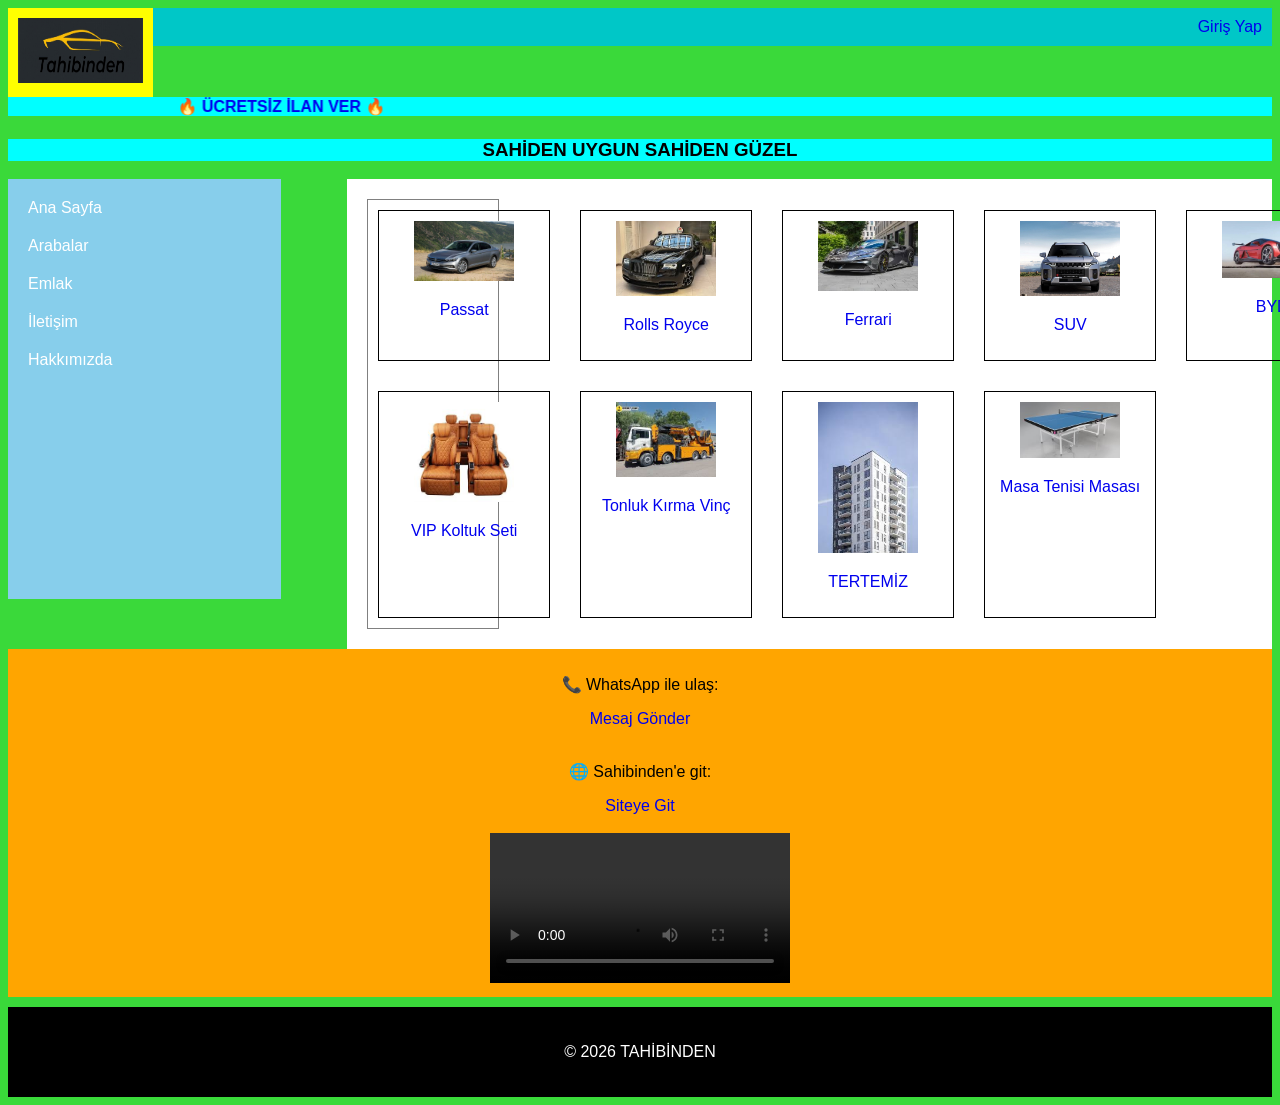
<file: index.html>
<!DOCTYPE html>
<html lang="tr">
<head>
<meta charset="UTF-8">
<title>TAHİBİNDEN</title>

<link rel="stylesheet" href="style.css">

</head>

<body>  

<div class="logo">
    <img src="logo.jpeg" ; width="125px" height="65px">
</div>

<header>
<a href="#">Giriş Yap</a>
</header>
<marquee style="color: rgb(0, 0, 0);" behavior="alternate" bgcolor="aqua" direction="right" scrollamount="12" color="red"><b><a href="https://secure.sahibinden.com/giris">🔥 ÜCRETSİZ İLAN VER 🔥</a></b></marquee>

<h3 style="text-align:center; background-color: aqua;" >SAHİDEN UYGUN SAHİDEN GÜZEL</h3>

<nav>
<a href="index.html">Ana Sayfa</a>
<a href="arabalar.html">Arabalar</a>
<a href="emlak.html">Emlak</a>
<a href="iletisim.html">İletişim</a>
<a href="hakkimizda.html">Hakkımızda</a>
</nav>

<main>
<div class="ilan">

<article>
<a href="https://www.sahibinden.com/ilan/vasita-otomobil-volkswagen-2016-hatasiz-boyasiz-highline-passat-sifir-kavrama-plusk.karti-1302839733/detay">
<img src="passat.jpg">
<p>Passat</p>
</a>
</article>



<article>
<a href="https://www.sahibinden.com/ilan/vasita-otomobil-rolls-royce-panok-2022-rolls-royce-phantom-6.7-bayi-cikisli-starlight-tavan-1295241401/detay"">
<img src="rr.jpeg">
<p>Rolls Royce</p>
</a>
</article>


<article>
<a href="https://www.sahibinden.com/ilan/vasita-otomobil-ferrari-ss-motors-2025-ferrari-12-cilindri-bayi-1278121163/detay">
<img src="sf.jpeg">
<p>Ferrari</p>
</a>
</article>


<article>
<a href="https://www.sahibinden.com/ilan/vasita-arazi-suv-pickup-kgm-ssangyong-bmotors-ssangyong-bayi-2025-kgm-evx-635-km-menzil-yeni-cam-tavn-1302736745/detay">
<img src="ss.jpg">
<p>SUV</p>
</a>
</article>


<article>
 <a href="https://www.sahibinden.com/ilan/vasita-otomobil-byd-toyota-plaza-aksoy-dan-2025-byd-han-bev-executive-85.4kwh-517hp-1284248506/detay">
<img src="u9.jpg">
<p>BYD</p>
</a>   
</article>


<article>
<a href="https://www.sahibinden.com/ilan/yedek-parca-aksesuar-donanim-tuning-otomotiv-ekipmanlari-aksesuar-tuning-yeni-v-class-business-koltuk-seti-isitma-sogutma-masaj-baldirli-1303273722/detay">
<img src="vip.jpeg">
<p>VIP Koltuk Seti</p>
</a>
</article>

<article>
<a href="https://www.sahibinden.com/ilan/is-makineleri-sanayi-is-makineleri-satilik-2018-model-hidrokon-hk-105-l6-plusl5-35-tonluk-cift-kirma-vinc-1304418233/detay">
<img src="vinç.jpeg">
<p>Tonluk Kırma Vinç</p>
</a>
</article>


<article>
<a href="https://www.sahibinden.com/ilan/emlak-konut-satilik-beylikduzu-live-insaat-tan-yatirima-uygun-site-ici-2-plus1-daireler-1290842761/detay">
<img src="bina.jpeg">
<p>TERTEMİZ</p>
</a>
</article>


<article>
<a href="https://www.sahibinden.com/ilan/ikinci-el-ve-sifir-alisveris-spor-raket-sporlari-ozel-uretim-masatenisi-1236165081/detay">
<img src="masa.jpeg">
<p>Masa Tenisi Masası</p>
</a>
</article>

</div>

</main>

<aside>

<p>📞 WhatsApp ile ulaş:</p>
<a href="https://wa.me/905462380255">Mesaj Gönder</a>

<br><br>

<p>🌐 Sahibinden'e git:</p>
<a href="https://www.sahibinden.com" target="_blank">Siteye Git</a>

<br><br>

<video controls width="300">
    <source src="videoplayback.mp4" type="video/mp4">
</video>

</aside>

<footer>
<p>© 2026 TAHİBİNDEN</p>
</footer>

</body>
</html>
</file>
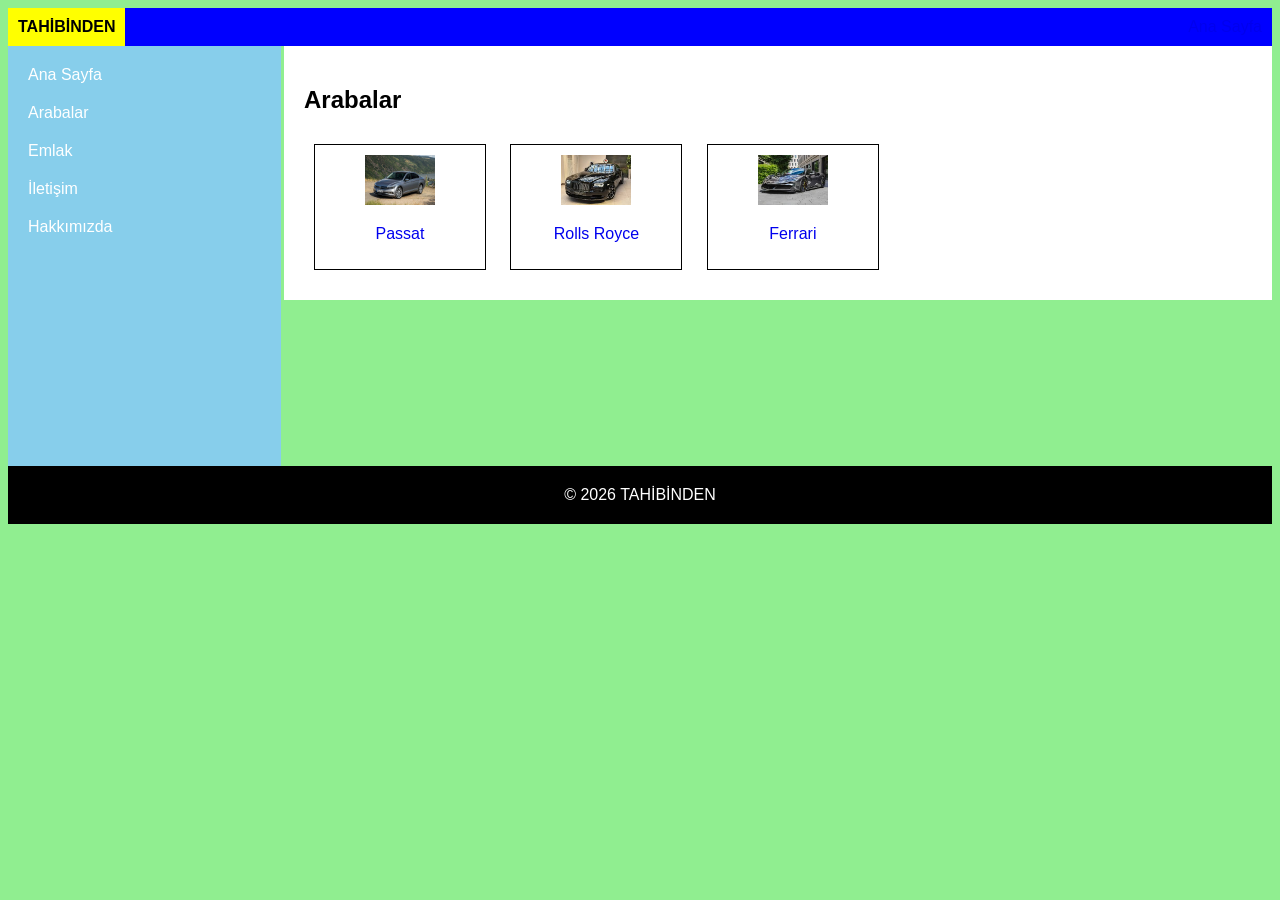
<file: arabalar.html>
<!DOCTYPE html>
<html lang="tr">
<head>
<meta charset="UTF-8">
<title>Arabalar</title>

<style>
body{background-color: lightgreen; font-family: Arial;}

header{background-color: blue; color:white; padding:10px; text-align:right;}
.logo{float:left; background-color:yellow; padding:10px; font-weight:bold;}

nav{width:20%; float:left; background-color:skyblue; padding:10px; height:400px;}
nav a{display:block; color:white; padding:10px; text-decoration:none;}

main{width:75%; float:right; background:white; padding:20px;}

article{border:1px solid black; padding:10px; margin:10px; display:inline-block; width:150px; text-align:center;}

footer{background:black; color:white; text-align:center; padding:20px; clear:both;}

 a:hover {
    color: rgb(0, 98, 255);}
    
a:link{ text-decoration: none;}

.ilan{
display:grid;
grid-template-columns: repeat(5,1fr);
width:150px;
text-align:center;
border:1px solid gray;
gap: 10px;
}

.ilan img{
width:75px;
height: 50px;
}

</style>
</head>

<body>

<div class="logo">TAHİBİNDEN</div>

<header>
<a href="index.html">Ana Sayfa</a>
</header>

<nav>
<a href="index.html">Ana Sayfa</a>
<a href="arabalar.html">Arabalar</a>
<a href="emlak.html">Emlak</a>
<a href="iletisim.html">İletişim</a>
<a href="hakkimizda.html">Hakkımızda</a>
</nav>

<main>
<h2>Arabalar</h2>

<div id="ilan">
<article>
<a href="https://www.sahibinden.com/ilan/vasita-otomobil-volkswagen-2016-hatasiz-boyasiz-highline-passat-sifir-kavrama-plusk.karti-1302839733/detay">
<img src="passat.jpg" width="70px" height="50px">
<p>Passat</p>
</a>
</article>


<article>
<a href="https://www.sahibinden.com/ilan/vasita-otomobil-rolls-royce-panok-2022-rolls-royce-phantom-6.7-bayi-cikisli-starlight-tavan-1295241401/detay"">
<img src="rr.jpeg" width="70px" height="50px">
<p>Rolls Royce</p>
</a>
</article>


<article>
<a href="https://www.sahibinden.com/ilan/vasita-otomobil-ferrari-ss-motors-2025-ferrari-12-cilindri-bayi-1278121163/detay">
<img src="sf.jpeg" width="70px" height="50px">
<p>Ferrari</p>
</a>
</article>

</div>
</main>

<footer>
© 2026 TAHİBİNDEN
</footer>

</body>
</html>
</file>
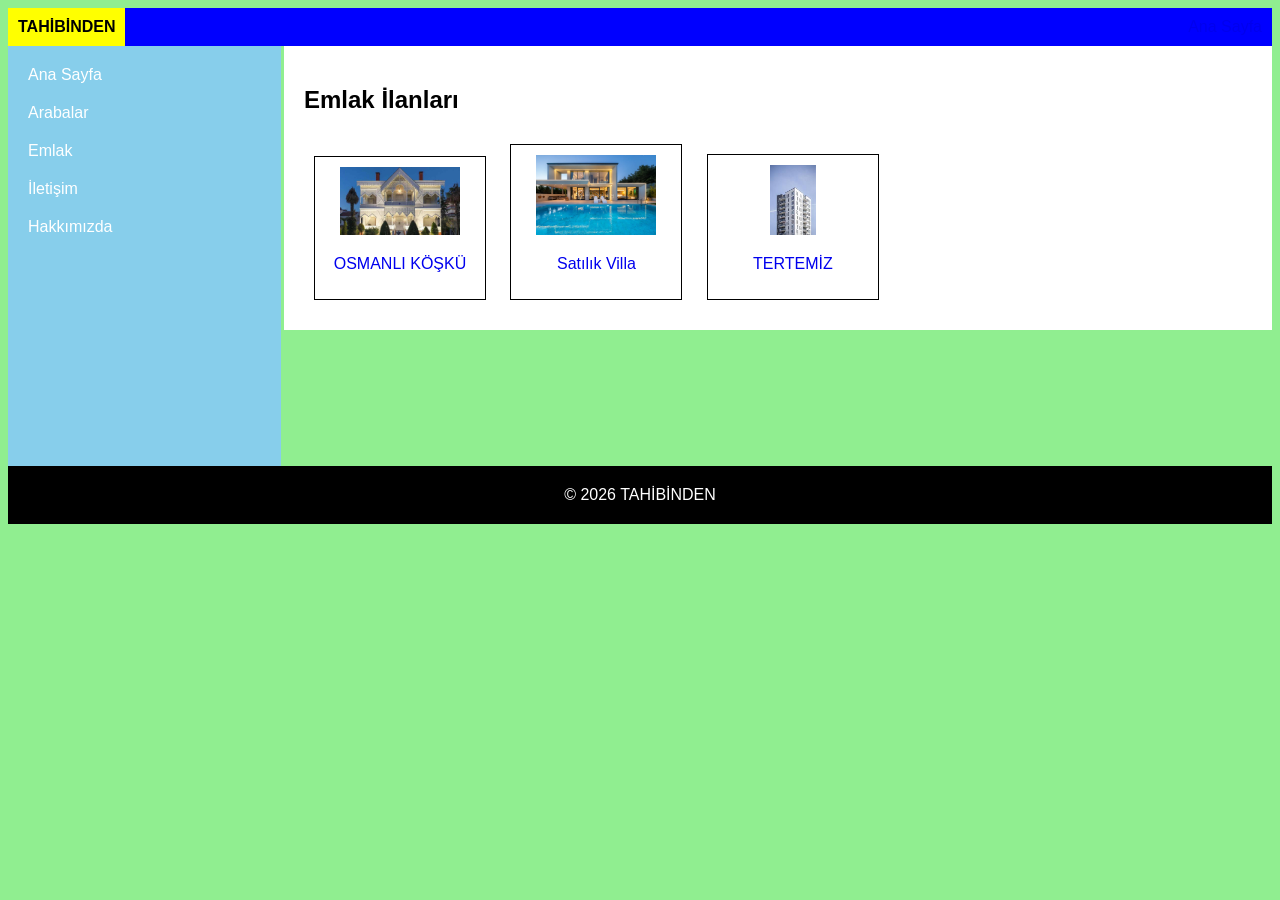
<file: emlak.html>
<!DOCTYPE html>
<html lang="tr">
<head>
<meta charset="UTF-8">
<title>Emlak</title>

<style>
body{background-color: lightgreen; font-family: Arial;}

header{background-color: blue; color:white; padding:10px; text-align:right;}
.logo{float:left; background-color:yellow; padding:10px; font-weight:bold;}

nav{width:20%; float:left; background-color:skyblue; padding:10px; height:400px;}
nav a{display:block; color:white; padding:10px; text-decoration:none;}

main{width:75%; float:right; background:white; padding:20px;}

article{border:1px solid black; padding:10px; margin:10px; display:inline-block; width:150px; text-align:center;}

footer{background:black; color:white; text-align:center; padding:20px; clear:both;}

 a:hover {
    color: rgb(0, 98, 255);}
    
a:link{ text-decoration: none;}

</style>
</head>

<body>

<div class="logo">TAHİBİNDEN</div>

<header>
<a href="index.html">Ana Sayfa</a>
</header>

<nav>
<a href="index.html">Ana Sayfa</a>
<a href="arabalar.html">Arabalar</a>
<a href="emlak.html">Emlak</a>
<a href="iletisim.html">İletişim</a>
<a href="hakkimizda.html">Hakkımızda</a>
</nav>

<main>
<h2>Emlak İlanları</h2>

<article>
    <a href="https://www.sahibinden.com/ilan/emlak-konut-satilik-bogaz-manzarali-osmanli-kosku-i-zamansiz-yatirim-firsati-1304885411/detay">
    <img src="köşk.jpeg" width="120">
    <p>OSMANLI KÖŞKÜ</p>
</a>

</article>

<article>
    <a href="https://www.sahibinden.com/ilan/emlak-konut-satilik-kusadasi-sogucak-ta-sifir-satilik-kaliteli-mustakil-villa-1303551893/detay">
    <img src="villa.webp" width="120">
    <p>Satılık Villa</p>
</a>

</article>

<article>
<a href="https://www.sahibinden.com/ilan/emlak-konut-satilik-beylikduzu-live-insaat-tan-yatirima-uygun-site-ici-2-plus1-daireler-1290842761/detay">
<img src="bina.jpeg" height="70px">
<p>TERTEMİZ</p>
</a>
</article>

</main>

<footer>
© 2026 TAHİBİNDEN
</footer>

</body>
</html>
</file>
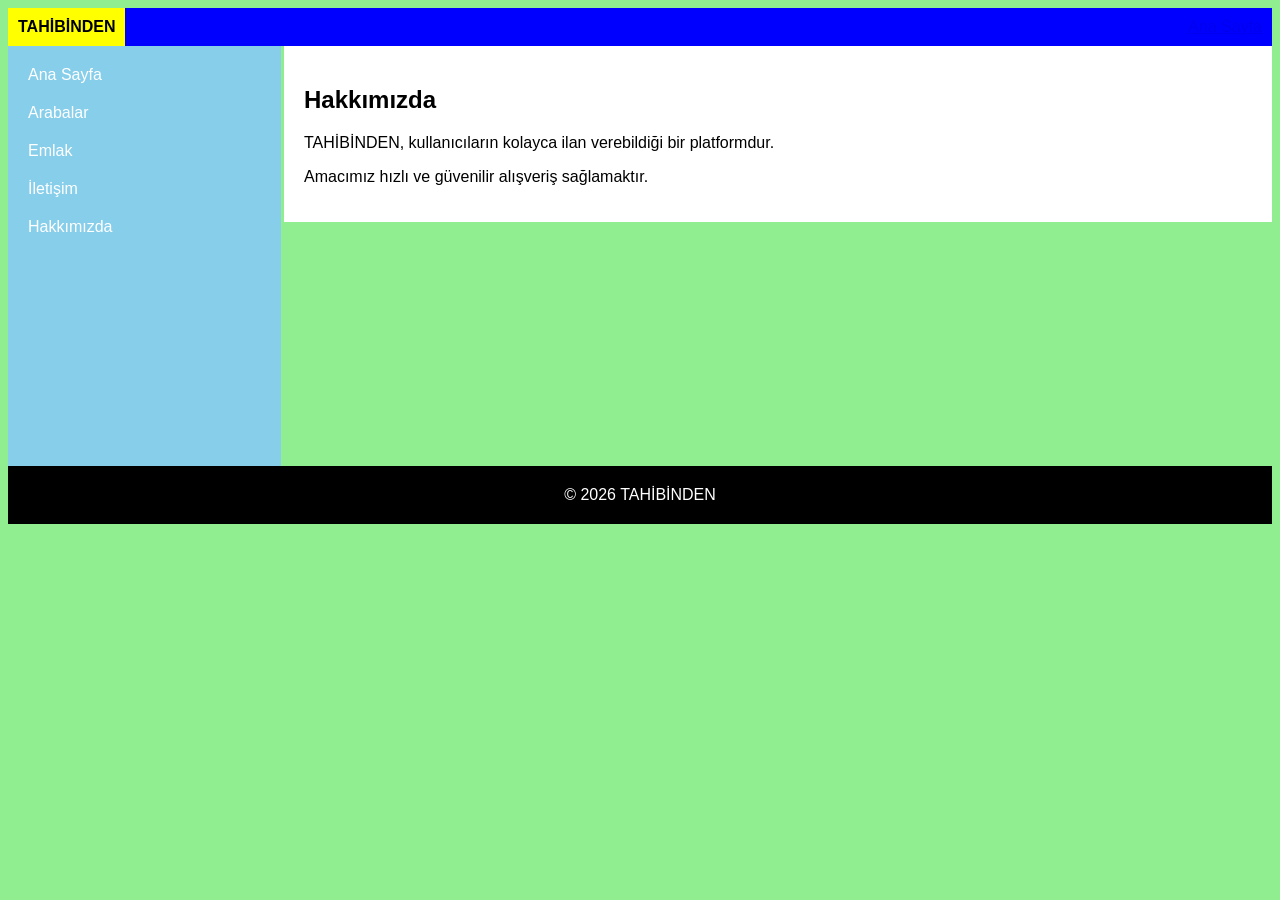
<file: hakkimizda.html>
<!DOCTYPE html>
<html lang="tr">
<head>
<meta charset="UTF-8">
<title>Hakkımızda</title>

<style>
body{background-color: lightgreen; font-family: Arial;}

header{background-color: blue; color:white; padding:10px; text-align:right;}
.logo{float:left; background-color:yellow; padding:10px; font-weight:bold;}

nav{width:20%; float:left; background-color:skyblue; padding:10px; height:400px;}
nav a{display:block; color:white; padding:10px; text-decoration:none;}

main{width:75%; float:right; background:white; padding:20px;}

footer{background:black; color:white; text-align:center; padding:20px; clear:both;}

</style>
</head>

<body>

<div class="logo">TAHİBİNDEN</div>

<header>
<a href="index.html">Ana Sayfa</a>
</header>

<nav>
<a href="index.html">Ana Sayfa</a>
<a href="arabalar.html">Arabalar</a>
<a href="emlak.html">Emlak</a>
<a href="iletisim.html">İletişim</a>
<a href="hakkimizda.html">Hakkımızda</a>
</nav>

<main>
<h2>Hakkımızda</h2>

<p>TAHİBİNDEN, kullanıcıların kolayca ilan verebildiği bir platformdur.</p>
<p>Amacımız hızlı ve güvenilir alışveriş sağlamaktır.</p>

</main>

<footer>
© 2026 TAHİBİNDEN
</footer>

</body>
</html>
</file>
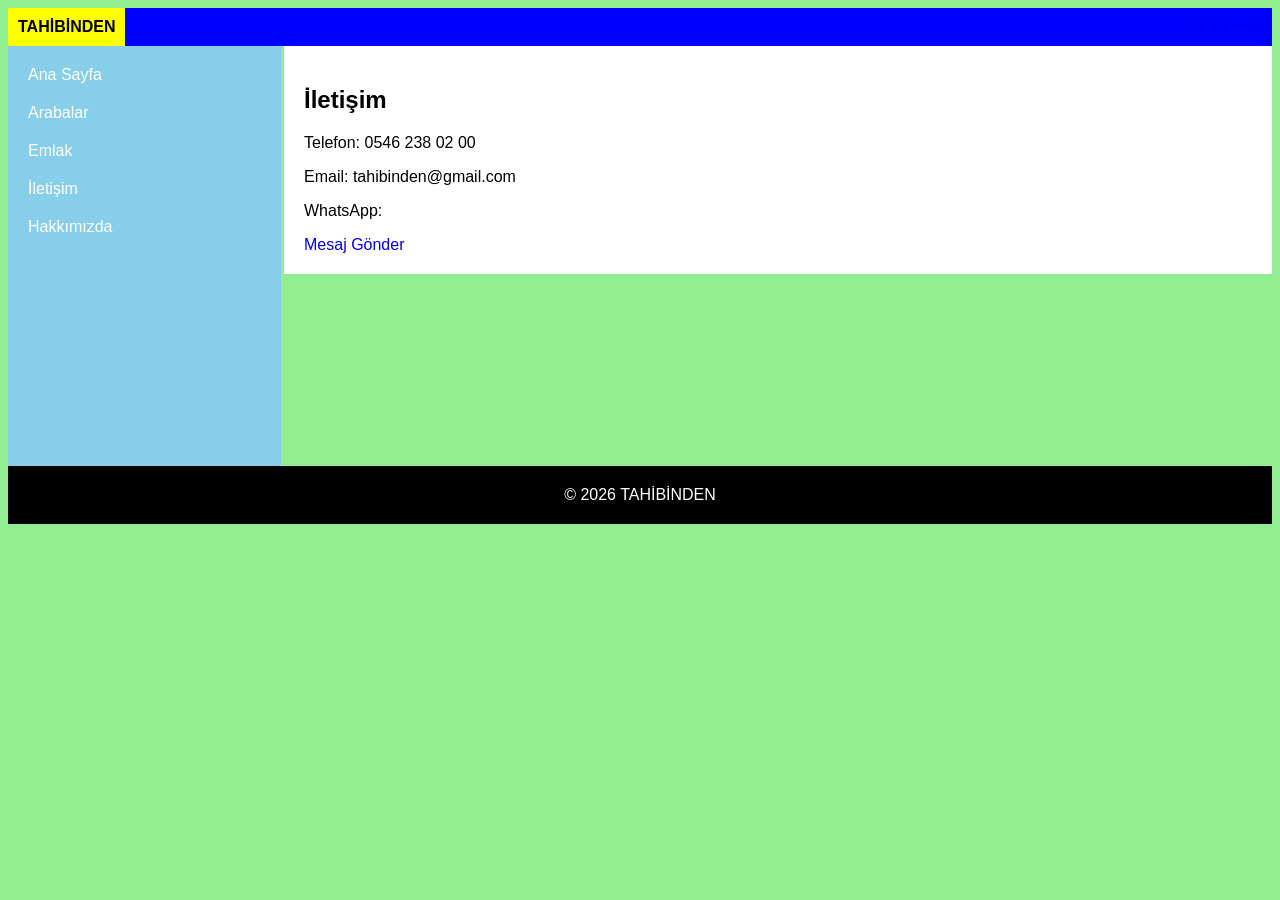
<file: iletisim.html>
<!DOCTYPE html>
<html lang="tr">
<head>
<meta charset="UTF-8">
<title>İletişim</title>

<style>
body{background-color: lightgreen; font-family: Arial;}

header{background-color: blue; color:white; padding:10px; text-align:right;}
.logo{float:left; background-color:yellow; padding:10px; font-weight:bold;}

nav{width:20%; float:left; background-color:skyblue; padding:10px; height:400px;}
nav a{display:block; color:white; padding:10px; text-decoration:none;}

main{width:75%; float:right; background:white; padding:20px;}

footer{background:black; color:white; text-align:center; padding:20px; clear:both;}

 a:hover {
    color: rgb(0, 98, 255);}
    
a:link{ text-decoration: none;}

</style>
</head>

<body>

<div class="logo">TAHİBİNDEN</div>

<header>
<a href="index.html">Ana Sayfa</a>
</header>

<nav>
<a href="index.html">Ana Sayfa</a>
<a href="arabalar.html">Arabalar</a>
<a href="emlak.html">Emlak</a>
<a href="iletisim.html">İletişim</a>
<a href="hakkimizda.html">Hakkımızda</a>
</nav>

<main>
<h2>İletişim</h2>

<p>Telefon: 0546 238 02 00</p>
<p>Email: tahibinden@gmail.com</p>

<p>WhatsApp:</p>
<a href="https://wa.me/905462380200">Mesaj Gönder</a>

</main>

<footer>
© 2026 TAHİBİNDEN
</footer>

</body>
</html>
</file>
<file: style.css>
body{
background-color: rgb(58, 217, 58);
font-family: Arial;
}

header{
background-color: rgb(0, 199, 199);
color:white;
padding:10px;
text-align:right;
}

.logo{
float:left;
background-color:yellow;
padding:10px;
font-weight:bold;
}

nav{
width:20%;
float:left;
background-color:skyblue;
padding:10px;
height:400px;
}

nav a{
display:block;
color:white;
padding:10px;
text-decoration:none;
}

main{
width:70%;
float:right;
background-color:white;
padding:20px;
}

article{
border:1px solid black;
padding:10px;
margin:10px;
display:inline-block;
width:150px;
text-align:center;
}

aside{
clear:both;
background-color:orange;
padding:10px;
margin-top:10px;
text-align:center;
}

footer{
background-color:black;
color:white;
text-align:center;
padding:20px;
margin-top:10px;
}

.ilan{
display:grid;
grid-template-columns: repeat(5, 1fr);
width:130px;
text-align:center;
border:1px solid gray;
gap: 10px;
}

.ilan img{
width:100px;
}

 a:hover {
    color: rgb(0, 98, 255);}
    
a:link{ text-decoration: none;}
</file>
